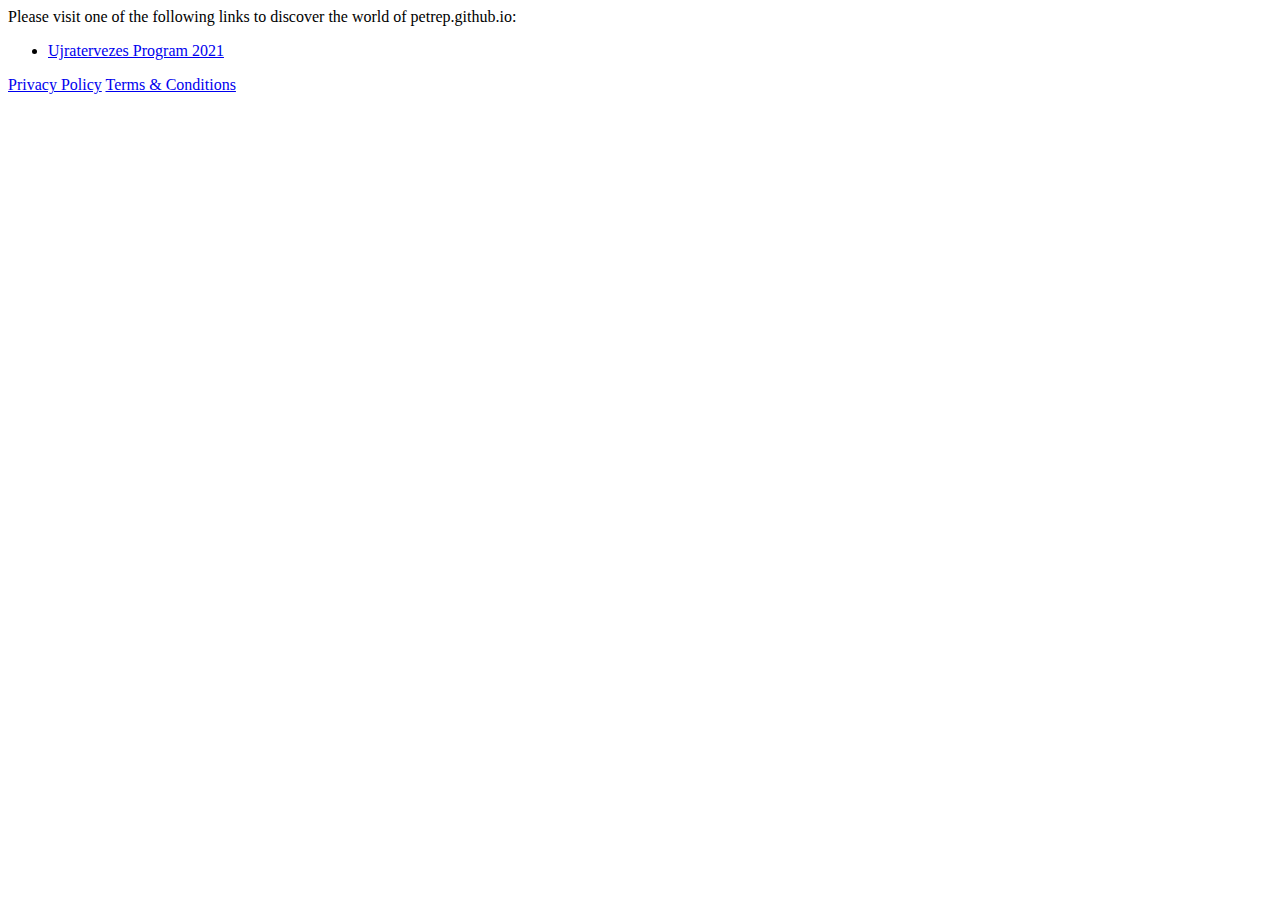
<file: index.html>
<!DOCTYPE html>
<html lang="en">
<head>
    <meta charset="UTF-8">
    <meta http-equiv="X-UA-Compatible" content="IE=edge">
    <meta name="viewport" content="width=device-width, initial-scale=1.0">
    <title>Peter Petrekanics' site for various topics</title>
</head>
<body>
    Please visit one of the following links to discover the world of petrep.github.io:
    <ul>
        <li>
            <a href="/ujratervezes20.html">Ujratervezes Program 2021</a>
        </li>
    </ul>
<a href="/privacy_policy.html">Privacy Policy</a>
<a href="/terms_and_conditions.html">Terms & Conditions</a>
</body>
</html>
</file>
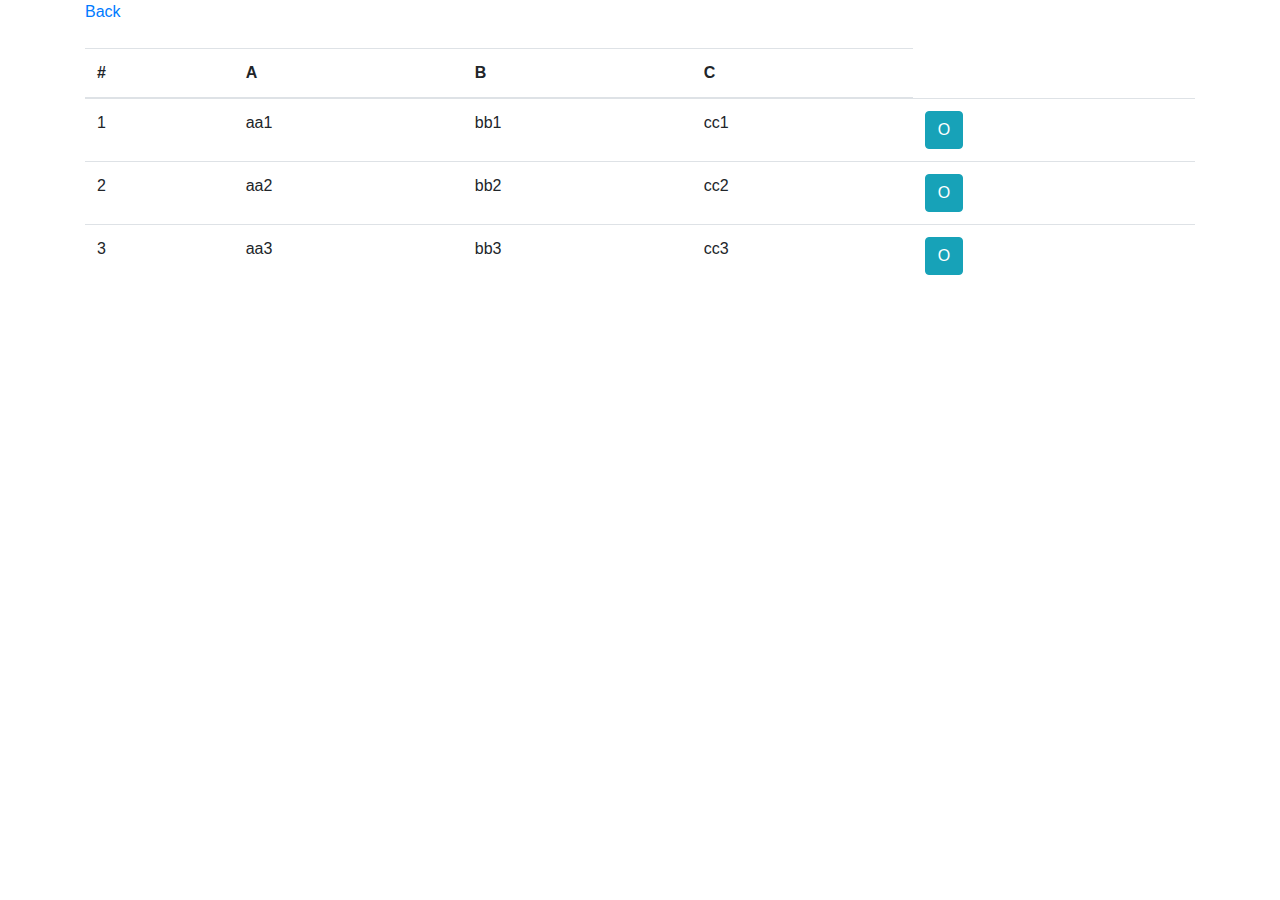
<file: vallalati_webfejlesztes_alapjai_10/index.html>
<!DOCTYPE html>
<html lang="en">

<head>
    <meta charset="UTF-8">
    <meta http-equiv="X-UA-Compatible" content="IE=edge">
    <meta name="viewport" content="width=device-width, initial-scale=1.0">
    <title>Document</title>

    <link rel="stylesheet" href="css/style.css">
    <link rel="stylesheet" href="https://stackpath.bootstrapcdn.com/bootstrap/4.3.1/css/bootstrap.min.css" integrity="sha384-ggOyR0iXCbMQv3Xipma34MD+dH/1fQ784/j6cY/iJTQUOhcWr7x9JvoRxT2MZw1T" crossorigin="anonymous">

</head>

<body>

  <div class="container">
    <a href="../ujratervezes20.html">Back</a>
    <br>
    <br>
    

      <table id="demoTable" class="table table-striped table-hover">
      <thead>
        <tr>
          <th>#</th>
          <th>A</th>
          <th>B</th>
          <th>C</th>
        </tr>
      </thead>
      <tbody>
        

      </tbody>
    </table>
    </div>


    <script src="js/main.js"></script>
</body>

</html>
</file>
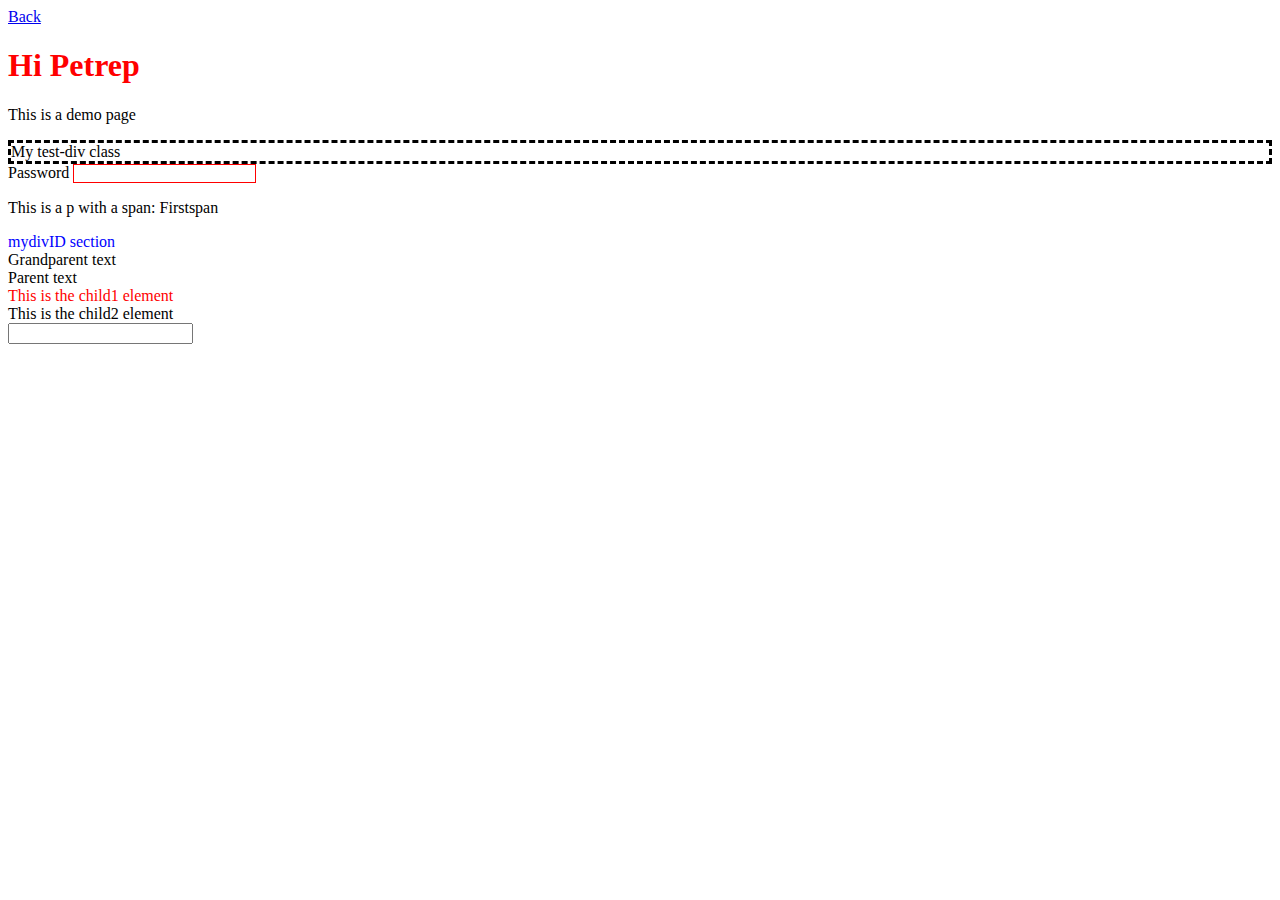
<file: vallalati_webfejlesztes_alapjai_3/index.html>
<!DOCTYPE html>
<html lang="en">
<head>
    <meta charset="UTF-8">
    <meta http-equiv="X-UA-Compatible" content="IE=edge">
    <meta name="viewport" content="width=device-width, initial-scale=1.0">
    <title>Document</title>

    <link rel="stylesheet" href="css/style.css">
</head>
<body>
    <a href="../ujratervezes20.html">Back</a>
    
    <h1>Hi Petrep</h1>
    <p>This is a demo page</p>
    <div class="test-div">My test-div class</div>

    <div class="form-group">
        <label>Password</label>
        <input class="form-control red" type="password" name="password">
    </div>
    <p>This is a p with a span: <span>Firstspan</span></p>

    <div id="mydivID">mydivID section</div>

    <div id="grandparent">
        Grandparent text
        <div id="parent">
            Parent text
            <div id="child1">
                This is the child1 element
            </div>
            <div id="child2">
                This is the child2 element
            </div>
        </div>
    </div>
    <input class="mylogin" id="amount" type="password" ddd>



</body>
</html>
</file>
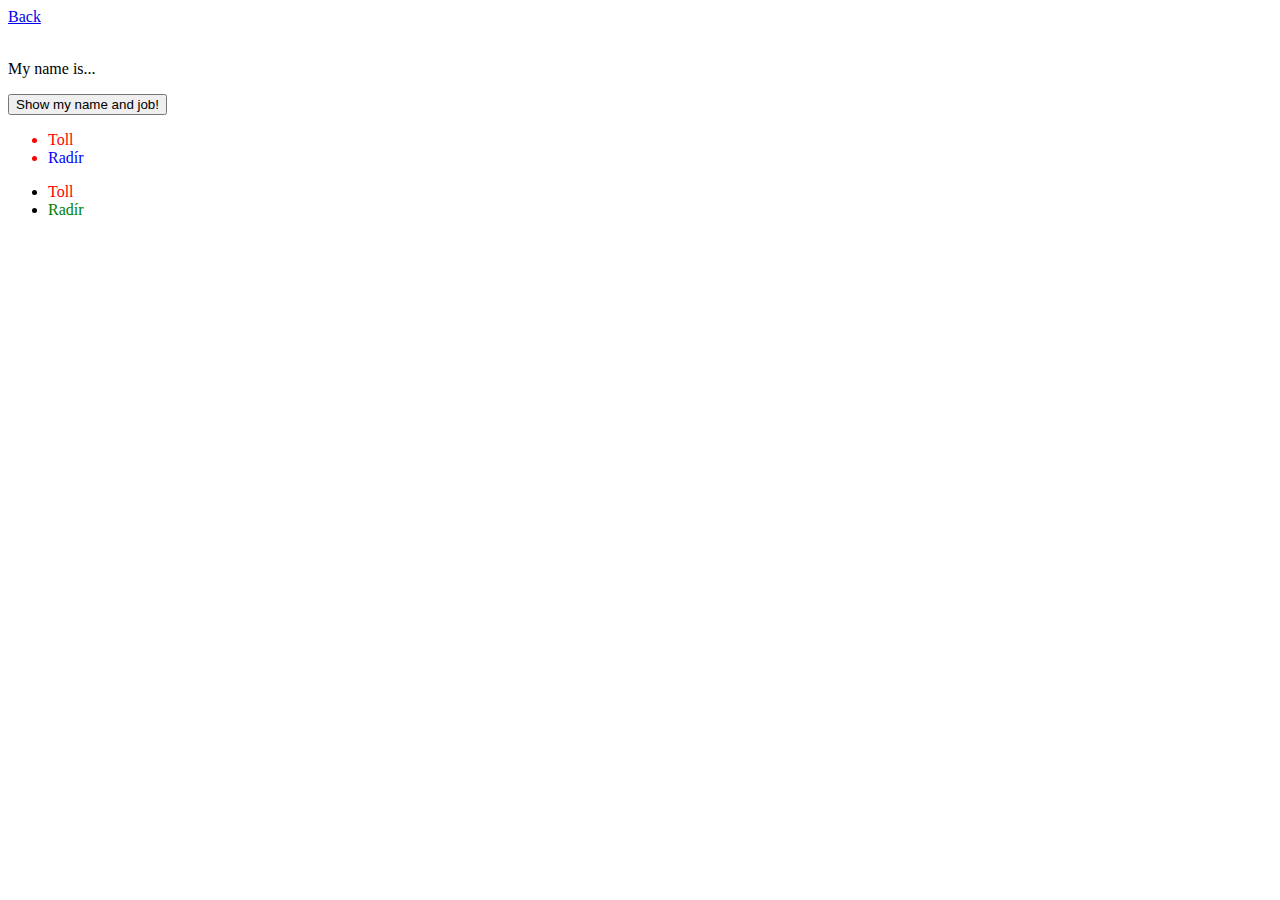
<file: vallalati_webfejlesztes_alapjai_8/index.html>
<!DOCTYPE html>
<html lang="en">

<head>
    <meta charset="UTF-8">
    <meta http-equiv="X-UA-Compatible" content="IE=edge">
    <meta name="viewport" content="width=device-width, initial-scale=1.0">
    <title>Document</title>

    <link rel="stylesheet" href="css/style.css">
</head>

<body>

    <a href="../ujratervezes20.html">Back</a>
    <br>
    <br>
    
    <p id="card">
        My name is...
    </p>
    <button onclick="showPerson()">Show my name and job!</button>


    
    <ul class="lista" id="iroda">
      <li><span>Toll</span></li>
      <li class="nepszeru"><span class="fontos">Radír</span></li>
    </ul>


    <style>
        ul span {
          color: red;
        }
        span {
          color: blue;
        }
        </style>
        <ul>
          <li><span>Toll</span></li>
          <li><span style="color: green;">Radír</span></li>
        </ul>


    <script src="js/main.js"></script>
</body>

</html>
</file>
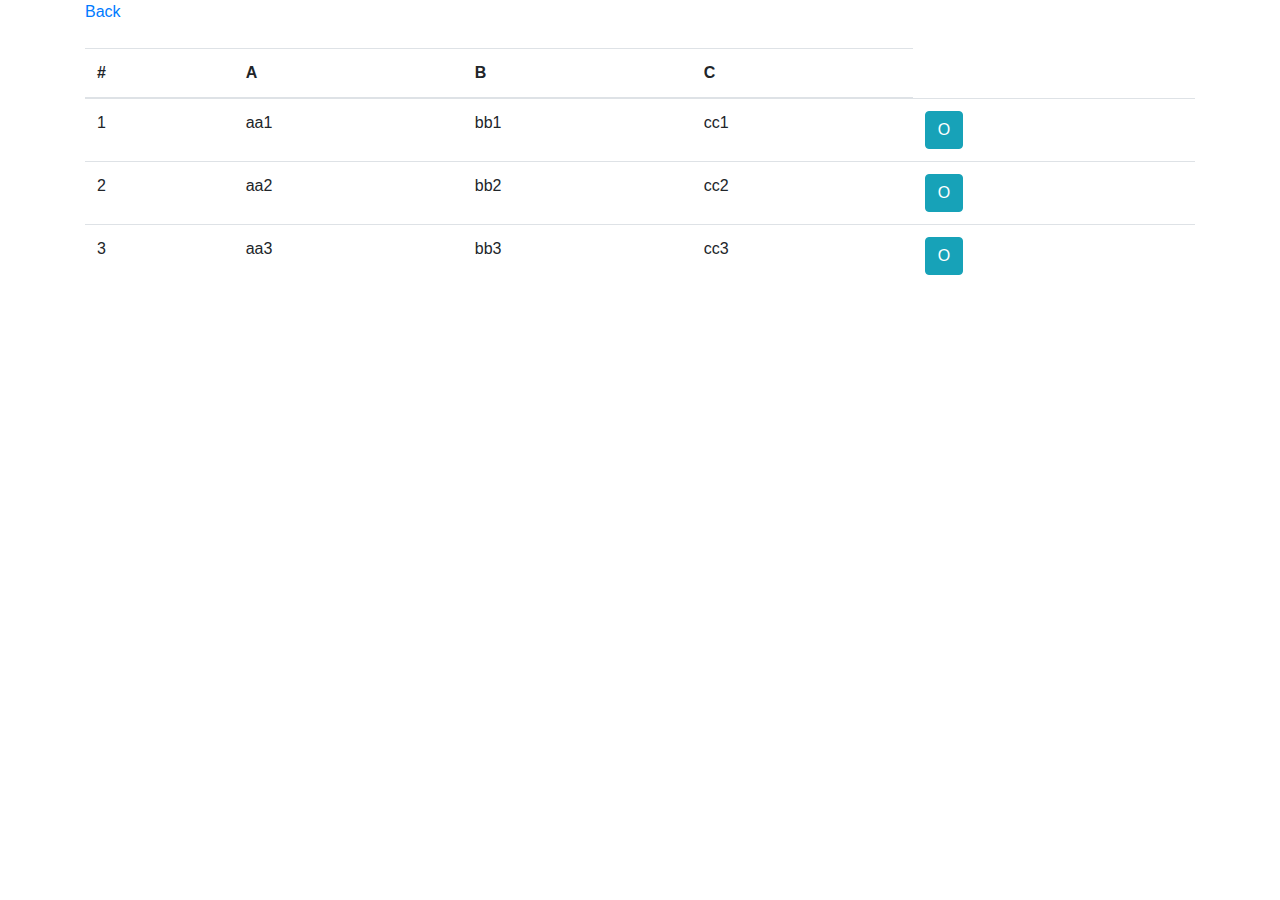
<file: vallalati_webfejlesztes_alapjai_9/index.html>
<!DOCTYPE html>
<html lang="en">

<head>
    <meta charset="UTF-8">
    <meta http-equiv="X-UA-Compatible" content="IE=edge">
    <meta name="viewport" content="width=device-width, initial-scale=1.0">
    <title>Document</title>

    <link rel="stylesheet" href="css/style.css">
    <link rel="stylesheet" href="https://stackpath.bootstrapcdn.com/bootstrap/4.3.1/css/bootstrap.min.css" integrity="sha384-ggOyR0iXCbMQv3Xipma34MD+dH/1fQ784/j6cY/iJTQUOhcWr7x9JvoRxT2MZw1T" crossorigin="anonymous">

</head>

<body>

  <div class="container">
    <a href="../ujratervezes20.html">Back</a>
    <br>
    <br>
    

      <table id="demoTable" class="table table-striped table-hover">
      <thead>
        <tr>
          <th>#</th>
          <th>A</th>
          <th>B</th>
          <th>C</th>
        </tr>
      </thead>
      <tbody>
        

      </tbody>
    </table>
    </div>



    

    <script src="js/main.js"></script>
</body>

</html>
</file>
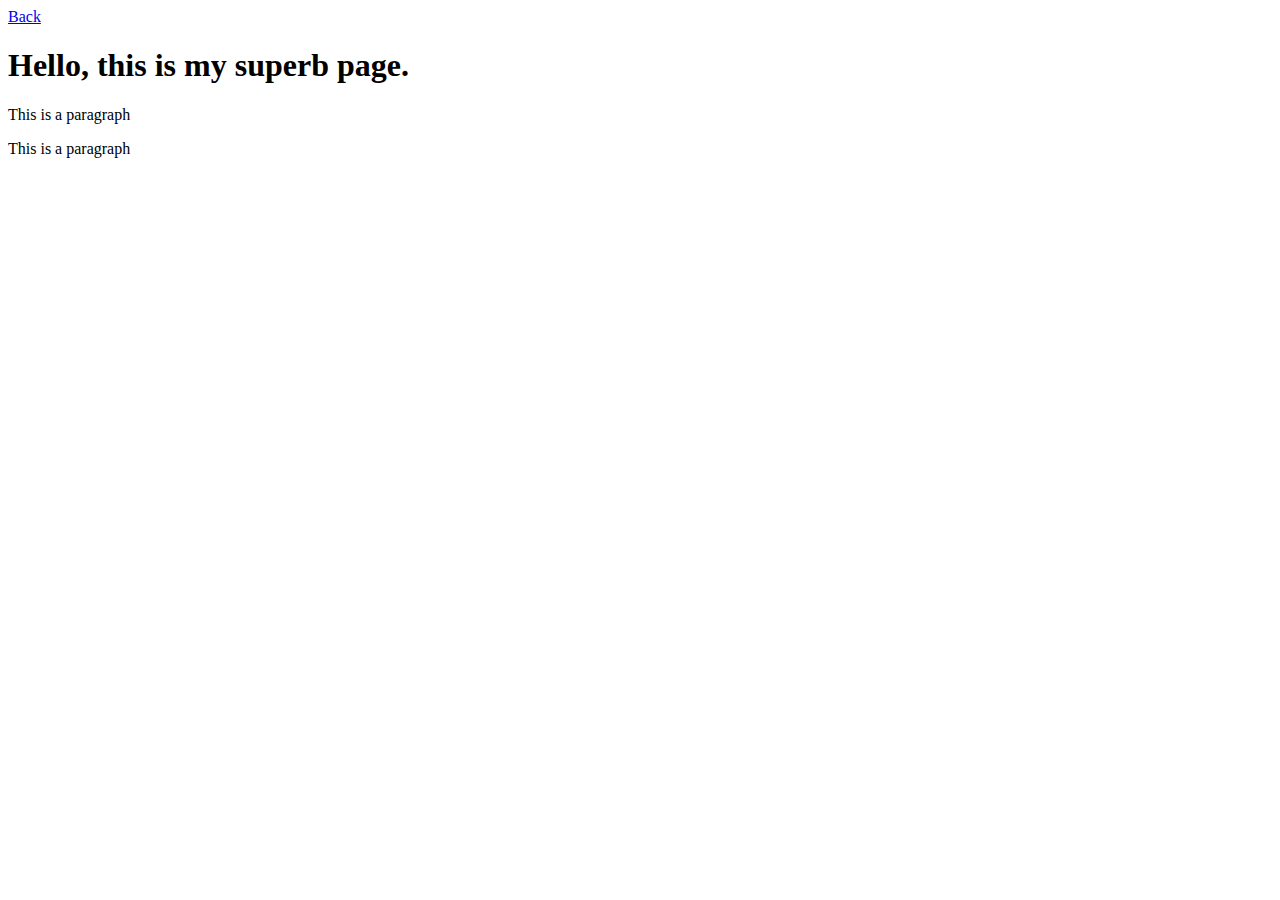
<file: vallalati_webfejlesztes_alapjai_2/HTML-BASIC-1/index.html>
<!DOCTYPE html>
<html lang="en">
<head>
    <meta charset="UTF-8">
    <meta http-equiv="X-UA-Compatible" content="IE=edge">
    <meta name="viewport" content="width=device-width, initial-scale=1.0">
    <title>Egy szuper oldal</title>
</head>
<body>
    <a href="../../ujratervezes20.html">Back</a>
    
    <h1>
        Hello, this is my superb page.
    </h1>
    <p>
        This is a paragraph
    </p>
    <p>
        This is a paragraph
    </p>
</body>
</html>
</file>
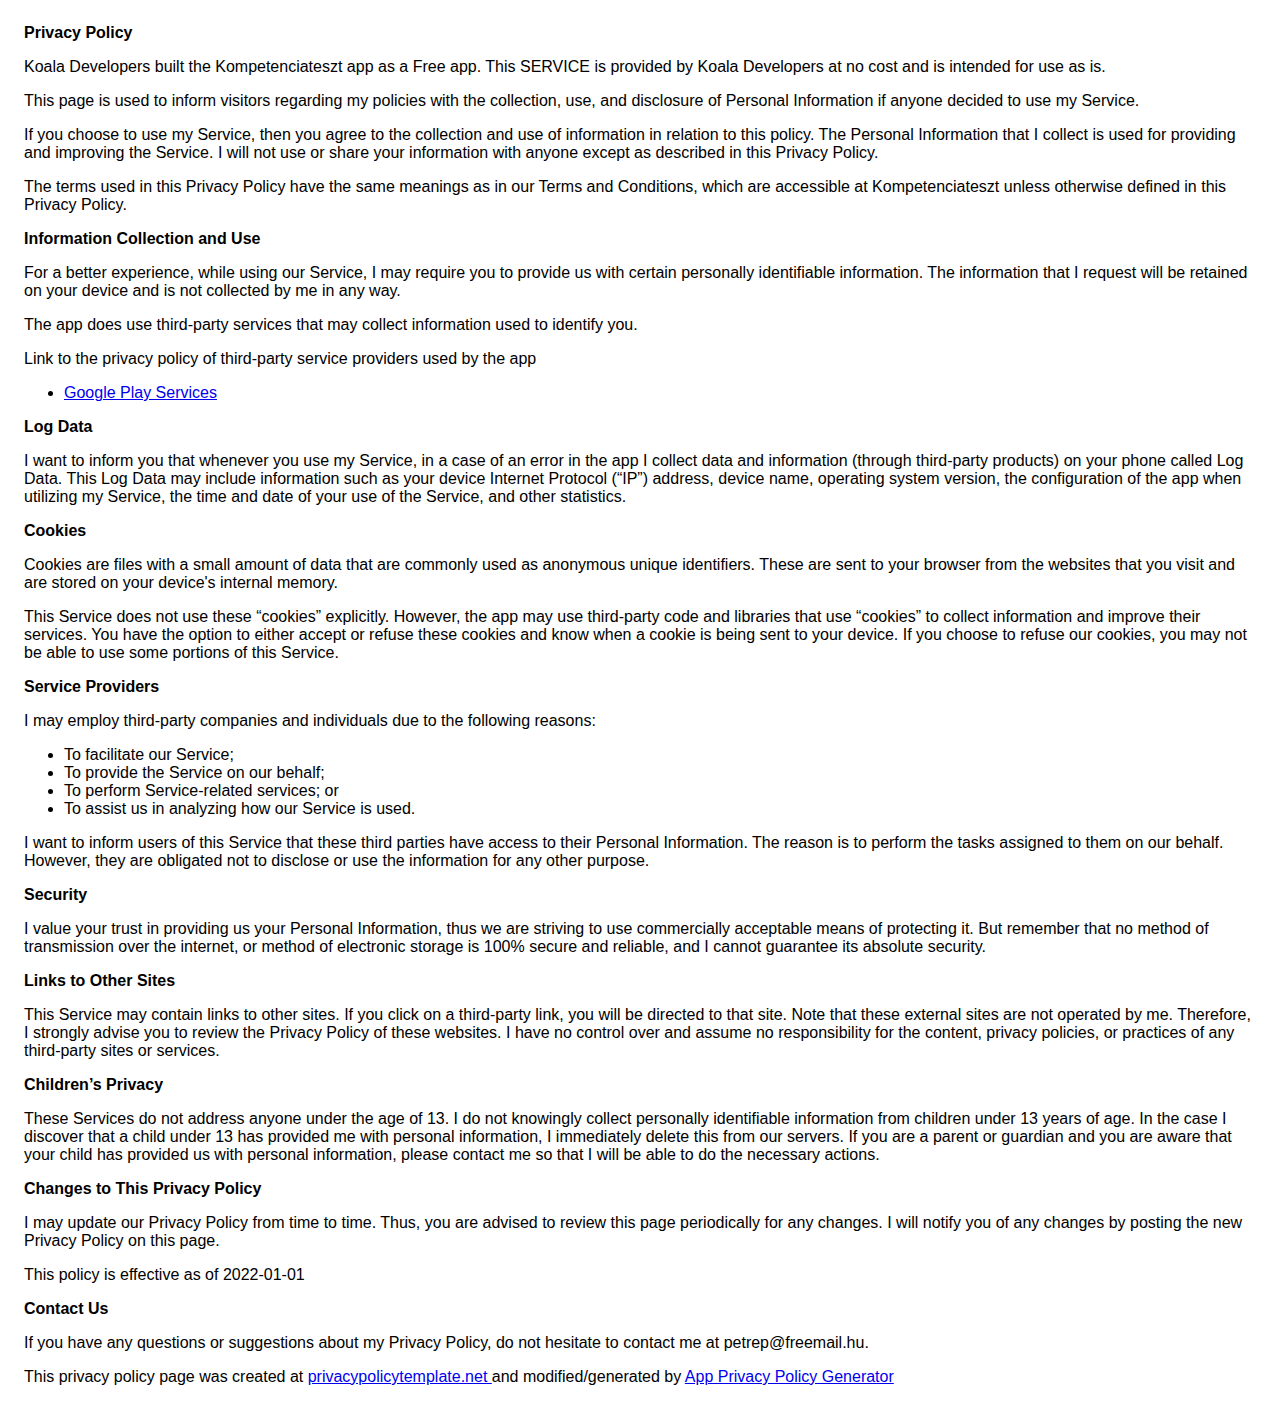
<file: privacy_policy.html>
<!DOCTYPE html>
    <html>
    <head>
      <meta charset='utf-8'>
      <meta name='viewport' content='width=device-width'>
      <title>Privacy Policy</title>
      <style> body { font-family: 'Helvetica Neue', Helvetica, Arial, sans-serif; padding:1em; } </style>
    </head>
    <body>
    <strong>Privacy Policy</strong> <p>
                  Koala Developers built the Kompetenciateszt app as
                  a Free app. This SERVICE is provided by
                  Koala Developers at no cost and is intended for use as
                  is.
                </p> <p>
                  This page is used to inform visitors regarding my
                  policies with the collection, use, and disclosure of Personal
                  Information if anyone decided to use my Service.
                </p> <p>
                  If you choose to use my Service, then you agree to
                  the collection and use of information in relation to this
                  policy. The Personal Information that I collect is
                  used for providing and improving the Service. I will not use or share your information with
                  anyone except as described in this Privacy Policy.
                </p> <p>
                  The terms used in this Privacy Policy have the same meanings
                  as in our Terms and Conditions, which are accessible at
                  Kompetenciateszt unless otherwise defined in this Privacy Policy.
                </p> <p><strong>Information Collection and Use</strong></p> <p>
                  For a better experience, while using our Service, I
                  may require you to provide us with certain personally
                  identifiable information. The information that
                  I request will be retained on your device and is not collected by me in any way.
                </p> <div><p>
                    The app does use third-party services that may collect
                    information used to identify you.
                  </p> <p>
                    Link to the privacy policy of third-party service providers used
                    by the app
                  </p> <ul><li><a href="https://www.google.com/policies/privacy/" target="_blank" rel="noopener noreferrer">Google Play Services</a></li><!----><!----><!----><!----><!----><!----><!----><!----><!----><!----><!----><!----><!----><!----><!----><!----><!----><!----><!----><!----><!----><!----><!----><!----><!----><!----><!----></ul></div> <p><strong>Log Data</strong></p> <p>
                  I want to inform you that whenever you
                  use my Service, in a case of an error in the app
                  I collect data and information (through third-party
                  products) on your phone called Log Data. This Log Data may
                  include information such as your device Internet Protocol
                  (“IP”) address, device name, operating system version, the
                  configuration of the app when utilizing my Service,
                  the time and date of your use of the Service, and other
                  statistics.
                </p> <p><strong>Cookies</strong></p> <p>
                  Cookies are files with a small amount of data that are
                  commonly used as anonymous unique identifiers. These are sent
                  to your browser from the websites that you visit and are
                  stored on your device's internal memory.
                </p> <p>
                  This Service does not use these “cookies” explicitly. However,
                  the app may use third-party code and libraries that use
                  “cookies” to collect information and improve their services.
                  You have the option to either accept or refuse these cookies
                  and know when a cookie is being sent to your device. If you
                  choose to refuse our cookies, you may not be able to use some
                  portions of this Service.
                </p> <p><strong>Service Providers</strong></p> <p>
                  I may employ third-party companies and
                  individuals due to the following reasons:
                </p> <ul><li>To facilitate our Service;</li> <li>To provide the Service on our behalf;</li> <li>To perform Service-related services; or</li> <li>To assist us in analyzing how our Service is used.</li></ul> <p>
                  I want to inform users of this Service
                  that these third parties have access to their Personal
                  Information. The reason is to perform the tasks assigned to
                  them on our behalf. However, they are obligated not to
                  disclose or use the information for any other purpose.
                </p> <p><strong>Security</strong></p> <p>
                  I value your trust in providing us your
                  Personal Information, thus we are striving to use commercially
                  acceptable means of protecting it. But remember that no method
                  of transmission over the internet, or method of electronic
                  storage is 100% secure and reliable, and I cannot
                  guarantee its absolute security.
                </p> <p><strong>Links to Other Sites</strong></p> <p>
                  This Service may contain links to other sites. If you click on
                  a third-party link, you will be directed to that site. Note
                  that these external sites are not operated by me.
                  Therefore, I strongly advise you to review the
                  Privacy Policy of these websites. I have
                  no control over and assume no responsibility for the content,
                  privacy policies, or practices of any third-party sites or
                  services.
                </p> <p><strong>Children’s Privacy</strong></p> <div><p>
                    These Services do not address anyone under the age of 13.
                    I do not knowingly collect personally
                    identifiable information from children under 13 years of age. In the case
                    I discover that a child under 13 has provided
                    me with personal information, I immediately
                    delete this from our servers. If you are a parent or guardian
                    and you are aware that your child has provided us with
                    personal information, please contact me so that
                    I will be able to do the necessary actions.
                  </p></div> <!----> <p><strong>Changes to This Privacy Policy</strong></p> <p>
                  I may update our Privacy Policy from
                  time to time. Thus, you are advised to review this page
                  periodically for any changes. I will
                  notify you of any changes by posting the new Privacy Policy on
                  this page.
                </p> <p>This policy is effective as of 2022-01-01</p> <p><strong>Contact Us</strong></p> <p>
                  If you have any questions or suggestions about my
                  Privacy Policy, do not hesitate to contact me at petrep@freemail.hu.
                </p> <p>This privacy policy page was created at <a href="https://privacypolicytemplate.net" target="_blank" rel="noopener noreferrer">privacypolicytemplate.net </a>and modified/generated by <a href="https://app-privacy-policy-generator.nisrulz.com/" target="_blank" rel="noopener noreferrer">App Privacy Policy Generator</a></p>
    </body>
    </html>
</file>
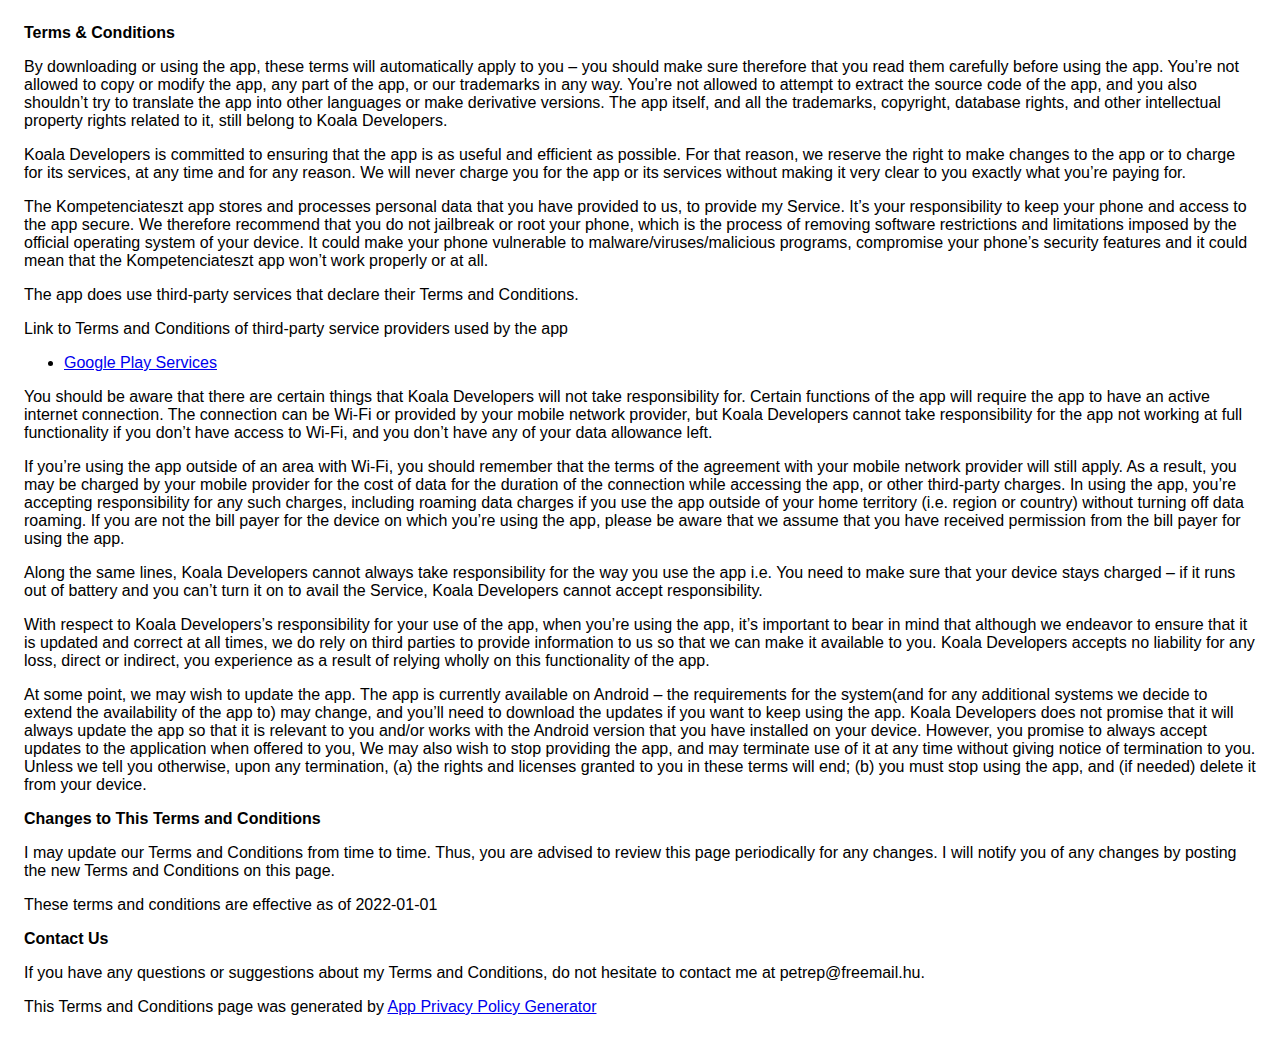
<file: terms_and_conditions.html>
<!DOCTYPE html>
    <html>
    <head>
      <meta charset='utf-8'>
      <meta name='viewport' content='width=device-width'>
      <title>Terms &amp; Conditions</title>
      <style> body { font-family: 'Helvetica Neue', Helvetica, Arial, sans-serif; padding:1em; } </style>
    </head>
    <body>
    <strong>Terms &amp; Conditions</strong> <p>
                  By downloading or using the app, these terms will
                  automatically apply to you – you should make sure therefore
                  that you read them carefully before using the app. You’re not
                  allowed to copy or modify the app, any part of the app, or
                  our trademarks in any way. You’re not allowed to attempt to
                  extract the source code of the app, and you also shouldn’t try
                  to translate the app into other languages or make derivative
                  versions. The app itself, and all the trademarks, copyright,
                  database rights, and other intellectual property rights related
                  to it, still belong to Koala Developers.
                </p> <p>
                  Koala Developers is committed to ensuring that the app is
                  as useful and efficient as possible. For that reason, we
                  reserve the right to make changes to the app or to charge for
                  its services, at any time and for any reason. We will never
                  charge you for the app or its services without making it very
                  clear to you exactly what you’re paying for.
                </p> <p>
                  The Kompetenciateszt app stores and processes personal data that
                  you have provided to us, to provide my
                  Service. It’s your responsibility to keep your phone and
                  access to the app secure. We therefore recommend that you do
                  not jailbreak or root your phone, which is the process of
                  removing software restrictions and limitations imposed by the
                  official operating system of your device. It could make your
                  phone vulnerable to malware/viruses/malicious programs,
                  compromise your phone’s security features and it could mean
                  that the Kompetenciateszt app won’t work properly or at all.
                </p> <div><p>
                    The app does use third-party services that declare their
                    Terms and Conditions.
                  </p> <p>
                    Link to Terms and Conditions of third-party service
                    providers used by the app
                  </p> <ul><li><a href="https://policies.google.com/terms" target="_blank" rel="noopener noreferrer">Google Play Services</a></li><!----><!----><!----><!----><!----><!----><!----><!----><!----><!----><!----><!----><!----><!----><!----><!----><!----><!----><!----><!----><!----><!----><!----><!----><!----><!----><!----></ul></div> <p>
                  You should be aware that there are certain things that
                  Koala Developers will not take responsibility for. Certain
                  functions of the app will require the app to have an active
                  internet connection. The connection can be Wi-Fi or provided
                  by your mobile network provider, but Koala Developers
                  cannot take responsibility for the app not working at full
                  functionality if you don’t have access to Wi-Fi, and you don’t
                  have any of your data allowance left.
                </p> <p></p> <p>
                  If you’re using the app outside of an area with Wi-Fi, you
                  should remember that the terms of the agreement with your
                  mobile network provider will still apply. As a result, you may
                  be charged by your mobile provider for the cost of data for
                  the duration of the connection while accessing the app, or
                  other third-party charges. In using the app, you’re accepting
                  responsibility for any such charges, including roaming data
                  charges if you use the app outside of your home territory
                  (i.e. region or country) without turning off data roaming. If
                  you are not the bill payer for the device on which you’re
                  using the app, please be aware that we assume that you have
                  received permission from the bill payer for using the app.
                </p> <p>
                  Along the same lines, Koala Developers cannot always take
                  responsibility for the way you use the app i.e. You need to
                  make sure that your device stays charged – if it runs out of
                  battery and you can’t turn it on to avail the Service,
                  Koala Developers cannot accept responsibility.
                </p> <p>
                  With respect to Koala Developers’s responsibility for your
                  use of the app, when you’re using the app, it’s important to
                  bear in mind that although we endeavor to ensure that it is
                  updated and correct at all times, we do rely on third parties
                  to provide information to us so that we can make it available
                  to you. Koala Developers accepts no liability for any
                  loss, direct or indirect, you experience as a result of
                  relying wholly on this functionality of the app.
                </p> <p>
                  At some point, we may wish to update the app. The app is
                  currently available on Android – the requirements for the 
                  system(and for any additional systems we
                  decide to extend the availability of the app to) may change,
                  and you’ll need to download the updates if you want to keep
                  using the app. Koala Developers does not promise that it
                  will always update the app so that it is relevant to you
                  and/or works with the Android version that you have
                  installed on your device. However, you promise to always
                  accept updates to the application when offered to you, We may
                  also wish to stop providing the app, and may terminate use of
                  it at any time without giving notice of termination to you.
                  Unless we tell you otherwise, upon any termination, (a) the
                  rights and licenses granted to you in these terms will end;
                  (b) you must stop using the app, and (if needed) delete it
                  from your device.
                </p> <p><strong>Changes to This Terms and Conditions</strong></p> <p>
                  I may update our Terms and Conditions
                  from time to time. Thus, you are advised to review this page
                  periodically for any changes. I will
                  notify you of any changes by posting the new Terms and
                  Conditions on this page.
                </p> <p>
                  These terms and conditions are effective as of 2022-01-01
                </p> <p><strong>Contact Us</strong></p> <p>
                  If you have any questions or suggestions about my
                  Terms and Conditions, do not hesitate to contact me
                  at petrep@freemail.hu.
                </p> <p>This Terms and Conditions page was generated by <a href="https://app-privacy-policy-generator.nisrulz.com/" target="_blank" rel="noopener noreferrer">App Privacy Policy Generator</a></p>
    </body>
    </html>
</file>
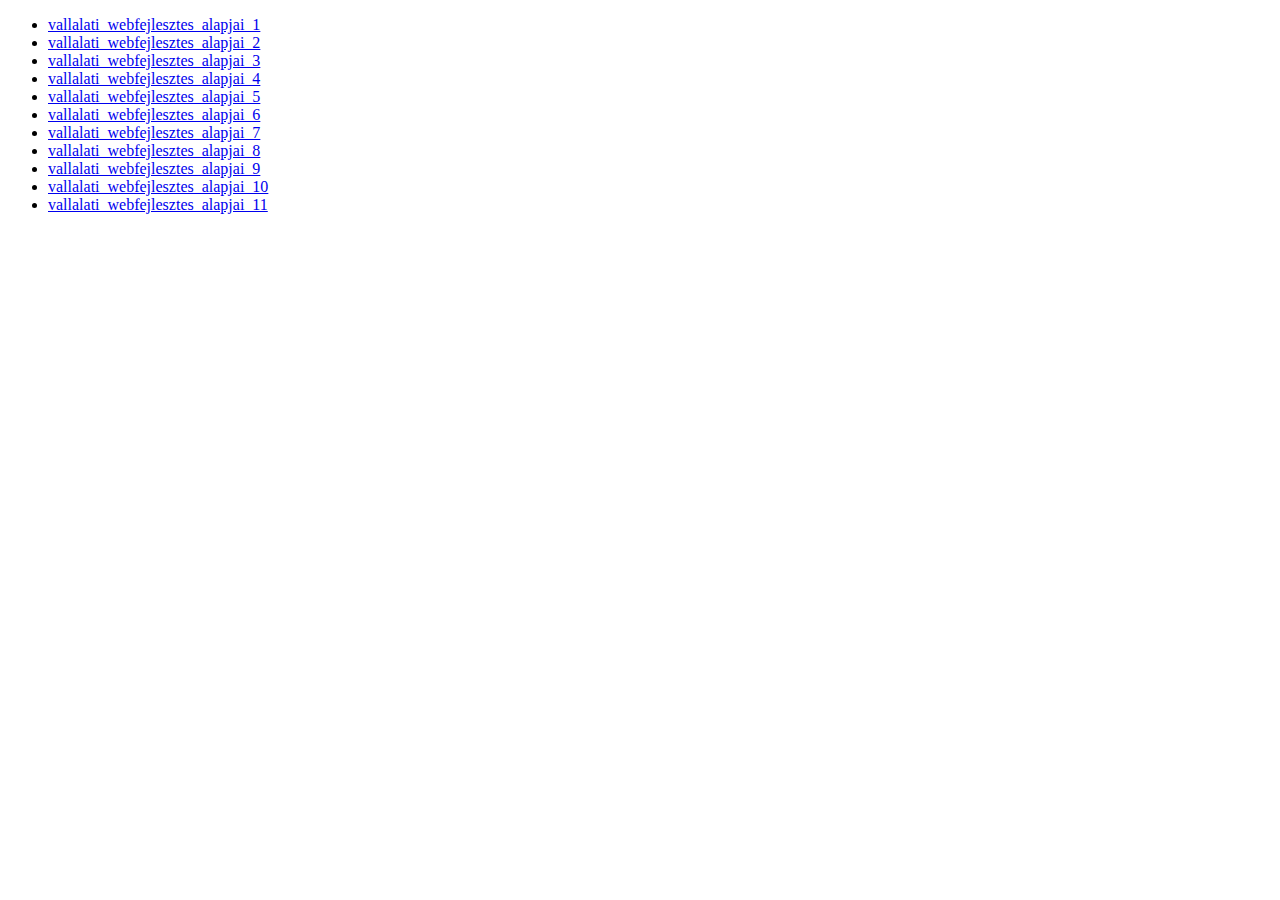
<file: ujratervezes20.html>
<!DOCTYPE html>
<html lang="en">
<head>
    <meta charset="UTF-8">
    <meta http-equiv="X-UA-Compatible" content="IE=edge">
    <meta name="viewport" content="width=device-width, initial-scale=1.0">
    <title>Document</title>
</head>
<body>
    <ul>
        <li>
            <a href="/vallalati_webfejlesztes_alapjai_1/index.html">vallalati_webfejlesztes_alapjai_1</a>
        </li>
        <li>
            <a href="/vallalati_webfejlesztes_alapjai_2/HTML-BASIC-1/index.html">vallalati_webfejlesztes_alapjai_2</a>
        </li>
        <li>
            <a href="/vallalati_webfejlesztes_alapjai_3/index.html">vallalati_webfejlesztes_alapjai_3</a>
        </li>
        <li>
            <a href="/vallalati_webfejlesztes_alapjai_4/index.html">vallalati_webfejlesztes_alapjai_4</a>
        </li>
        <li>
            <a href="/vallalati_webfejlesztes_alapjai_5/index.html">vallalati_webfejlesztes_alapjai_5</a>
        </li>
        <li>
            <a href="/vallalati_webfejlesztes_alapjai_6/index.html">vallalati_webfejlesztes_alapjai_6</a>
        </li>
        <li>
            <a href="/vallalati_webfejlesztes_alapjai_7/index.html">vallalati_webfejlesztes_alapjai_7</a>
        </li>
        <li>
            <a href="/vallalati_webfejlesztes_alapjai_8/index.html">vallalati_webfejlesztes_alapjai_8</a>
        </li>
        <li>
            <a href="/vallalati_webfejlesztes_alapjai_9/index.html">vallalati_webfejlesztes_alapjai_9</a>
        </li>
        <li>
            <a href="/vallalati_webfejlesztes_alapjai_10/index.html">vallalati_webfejlesztes_alapjai_10</a>
        </li>
        <li>
            <a href="/vallalati_webfejlesztes_alapjai_11/index.html">vallalati_webfejlesztes_alapjai_11</a>
        </li>
</ul>
</body>
</html>
</file>
<file: vallalati_webfejlesztes_alapjai_10/css/style.css>
ul#iroda {
    color: red;
}
ul.lista li.nepszeru span {
    color: blue;
}
</file>
<file: vallalati_webfejlesztes_alapjai_3/css/style.css>
h1 {
    color: red;
}
.test-div {
    border: dashed;
}
input[class$="red"] {
   border: solid 1px red;
}
p span:hover {
    color: green;
}

#mydivID {
    color:blue;
}

#grandparent>#parent>#child1 {
    color: red;
}

.mylogin input[type="password"] {
    border: solid 1px red;
}
</file>
<file: vallalati_webfejlesztes_alapjai_8/css/style.css>
ul#iroda {
    color: red;
}
ul.lista li.nepszeru span {
    color: blue;
}
</file>
<file: vallalati_webfejlesztes_alapjai_9/css/style.css>
ul#iroda {
    color: red;
}
ul.lista li.nepszeru span {
    color: blue;
}
</file>
